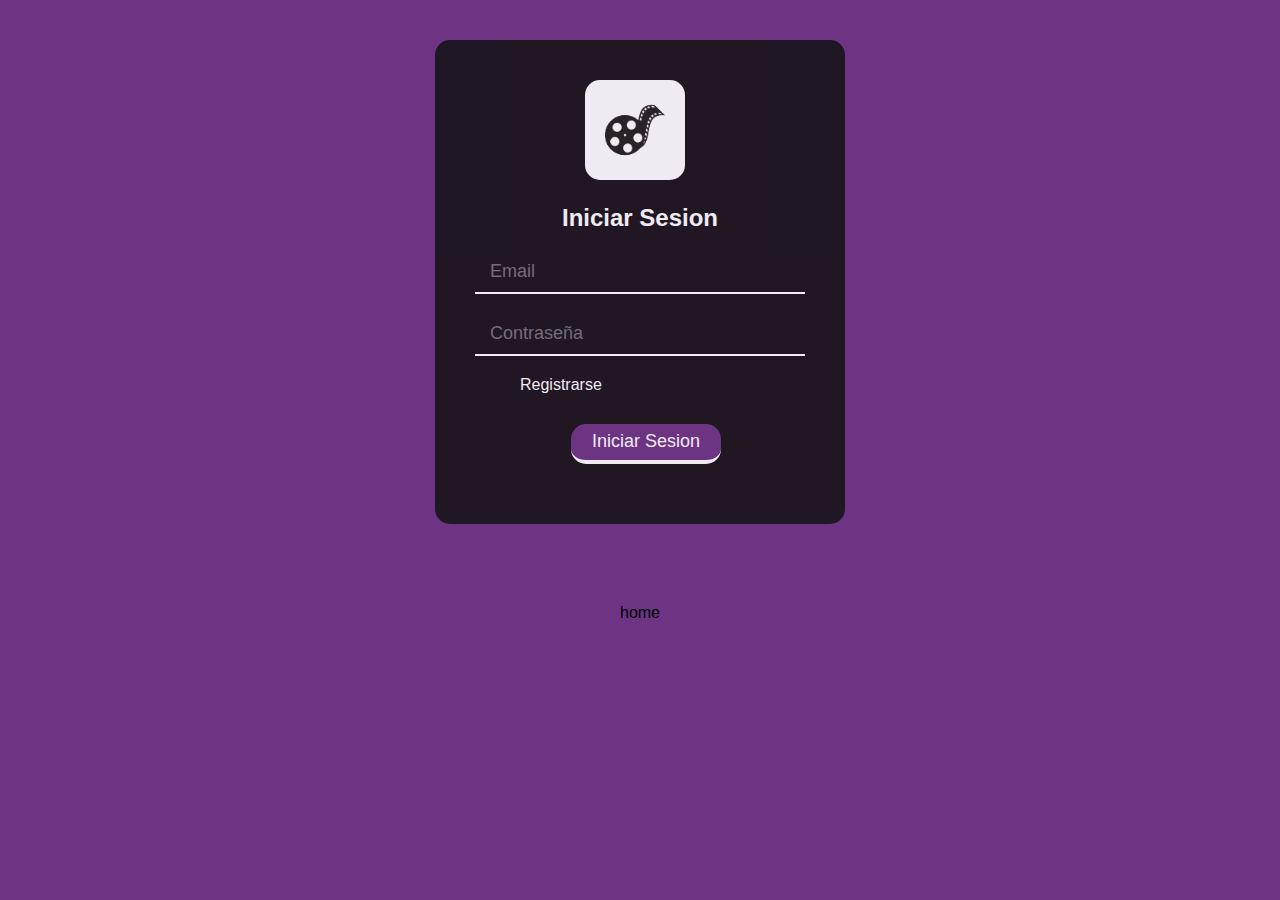
<file: log_in.html>
<!DOCTYPE html>
<html lang="en">
<head>
    <meta charset="UTF-8">
    <meta http-equiv="X-UA-Compatible" content="IE=edge">
    <meta name="viewport" content="width=device-width, initial-scale=1.0">
    <link rel="icon"  href="C:\Users\EQUIPO 2020\Documents\GitHub\JAVA_FRONTEND_TpIntegrador_G4\TpIntegrador_G4\assets\img\LogoPelis.png">
    <!-- hoja de estilos -->
    <link rel="stylesheet" href="css/LoginEstilo.css">
    




    <title>Login</title>
</head>
<body>
    <div class="container">
                       
                   
        <div class="container_form">
          <a href="index.html">
            <abbr title="Volver al home de la página">
             <img src="assets/img/LogoPelis.png" alt="esto es una imagen de fondo">
            </abbr>
          </a>
            <h2>Iniciar Sesion</h2>
            <form id="form" action="">
              <div >
                <input autocomplete="off" type="email" placeholder="Email" id="email" name="email">
                <div class="error-text"> </div>
                
              </div>
                
              <div>
                <input type="password" placeholder="Contraseña" id="contraseña" name="contra">
                <div class="error-text"> </div> 
                                    
              </div>
                 

                 <a class="link" href="registrarse.html"> Registrarse </a>
               <!--  <button type="submit" class="boton"> Iniciar Sesion </button> -->
                 <input class="boton" type="submit" value="Iniciar Sesion"> 
               <!--   <p class="advertencia" id="advertencia"></p>
                  <p class="enviado" id="enviado"></p>
               --> 
            </form>
            
        </div>
        </div>
       <div class="container"> home </div>
        <script src="javascript/login_validation.js"></script>
</body>
</html>
</file>
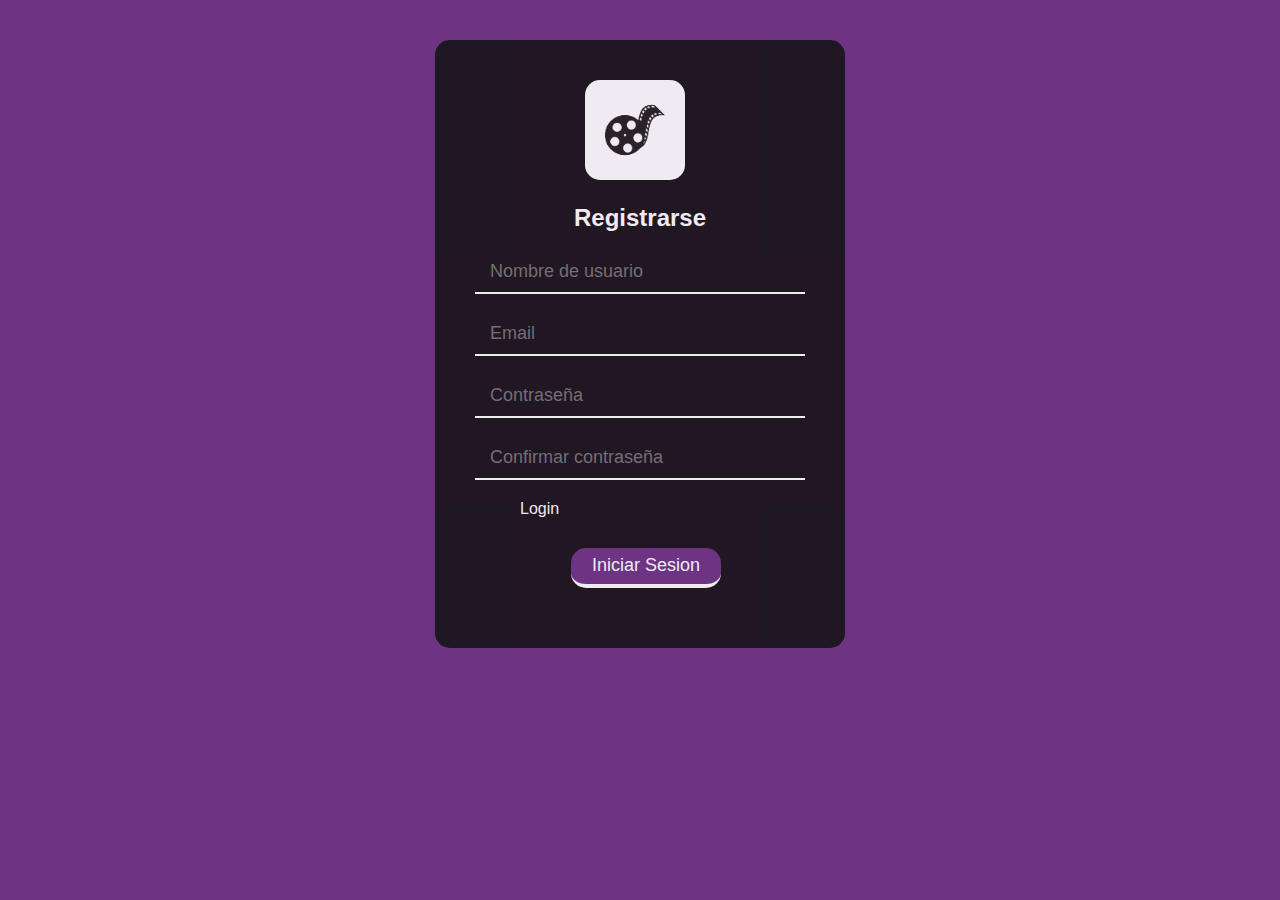
<file: registrarse.html>
<!DOCTYPE html>
<html lang="en">
<head>
    <meta charset="UTF-8">
    <meta http-equiv="X-UA-Compatible" content="IE=edge">
    <meta name="viewport" content="width=device-width, initial-scale=1.0">
    <link rel="icon"  href="C:\Users\EQUIPO 2020\Documents\GitHub\JAVA_FRONTEND_TpIntegrador_G4\TpIntegrador_G4\assets\img\LogoPelis.png">
    <!-- hoja de estilos -->
    

    <link rel="stylesheet" href="css/LoginEstilo.css">
    
    




    <title>Registrarse</title>
</head>
<body>
    <div class="container">
                       
                   
        <div class="container_form">
          <a href="index.html">
            <abbr title="Volver al home de la página">
             <img src="assets/img/LogoPelis.png" alt="esto es una imagen de fondo">
            </abbr>
          </a>
            <h2>Registrarse</h2>
            <form id="form" action="">

            <div>
                <input autocomplete="off" type="text" placeholder="Nombre de usuario" id="usuario" name="usuario">
                <div class="error-text"> </div>
            </div>

                
              <div>
                <input autocomplete="off" type="email" placeholder="Email" id="email" name="email">
                <div class="error-text"> </div>
              </div>
                
              <div>
                <input type="password" placeholder="Contraseña" id="contraseña" name="contra"> 
                <div class="error-text"> </div>                 
              </div>

              <div>
                <input type="password" placeholder="Confirmar contraseña" id="confirmar" name="confir"> 
                <div class="error-text"> </div>               
              </div>
                 

                 <a class="link" href="log_in.html"> Login </a>
               <!--  <button type="submit" class="boton"> Iniciar Sesion </button> -->
                 <input class="boton" type="submit" value="Iniciar Sesion"> 
                 <!-- <p class="advertencia" id="advertencia"></p>
                  <p class="enviado" id="enviado"></p>
                 -->
            </form>
            
        </div>
        </div>

        <script src="javascript/registro_validation.js"></script>
</body>
</html>
</file>
<file: css/LoginEstilo.css>
body{
	margin: 0;
	padding: 0;
	box-sizing: border-box;
	background-color: #6C3483  ;
	background-position: center;
	background-repeat: no-repeat;
	background-size: cover;
	font-family: Arial, Helvetica;
	align-items: center;
   justify-content: center;
}

.container{
   display: flex;
   align-items: center;
   justify-content: center;
   height: 100%;
   padding: 40px;
}

.container_form{
	background-color: #181419;
	border-radius: 15px;
    padding: 40px;
    opacity: 0.9;

}

img{
	width:100px ;
	height: 100px;
	margin-left: 110px;
	border-radius: 15px;
}

h2{
	text-align: center;
	color: white;

}

input{
	display: block;
    width: 300px;
    height: 40px;
    margin-bottom: 20px;
    padding: 0 15px;
    font-size: 18px;
    outline: none;
    border: none;
    background: transparent;
    color:  white;
    border-bottom: 2px solid white ;
}

.boton{
	width: 150px;
	border-radius: 15px;
	background-color: #6C3483;
	color: white;
	margin-top: 30px;
	border: none;
	border-bottom:4px solid white ;
	margin-left: 96px;
	cursor: pointer;

}

.check{
	width: 15px;
	height: 15px;
	display: inline;

}

label{
	color: white;
}

.link{
	color: white;
	text-decoration: none;
	margin-left: 45px;
}

.link:hover{
	color: violet ;
}

label: hover{
	color: #8BD6CB ;
}

.boton:active{
	background-color:#8BD6CB ;
	width: 145px;
}

.boton:hover{
	color: black;
}

.advertencia{
    width: 200px;
    text-align: center;
    margin: auto;
    color: red;
    padding-top: 5px;
}

.enviado{
    width: 200px;
    text-align: center;
    margin: auto;
    color: green;
    padding-top: 5px;
}


.error input:not(.check,.boton), .error select {

    border-bottom: 2px solid red;
}

.error-text{
   color: red;
   font-size:0.8rem;
   margin-top: 0px;
   margin-botton: 10px;
}
</file>
